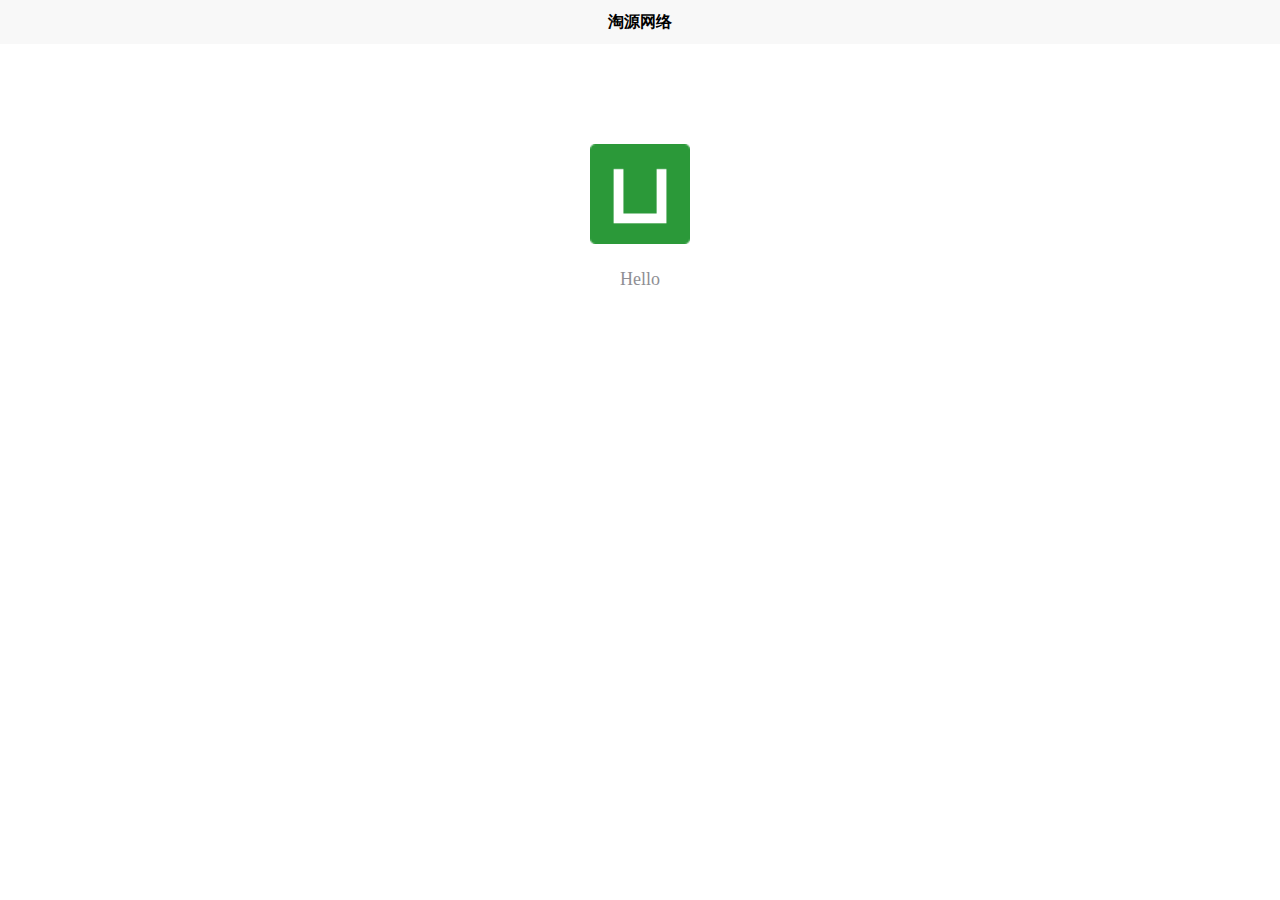
<file: index.html>
<!DOCTYPE html>
<html lang="en">
	<head>
		<link rel="stylesheet" href="/assets/uni.0258696f.css">

		<meta charset="UTF-8" />
		<script>
			var coverSupport = 'CSS' in window && typeof CSS.supports === 'function' && (CSS.supports('top: env(a)') ||
				CSS.supports('top: constant(a)'))
			document.write(
				'<meta name="viewport" content="width=device-width, user-scalable=no, initial-scale=1.0, maximum-scale=1.0, minimum-scale=1.0' +
				(coverSupport ? ', viewport-fit=cover' : '') + '" />')
		</script>
		<title>淘源网络</title>
		<!--preload-links-->
		<!--app-context-->
		<script type="module" crossorigin src="/assets/index-D0-QfIi2.js"></script>
		<link rel="stylesheet" crossorigin href="/assets/index-XQVdJ-dr.css">
	</head>
	<body>
		<div id="app"><!--app-html--></div>
	</body>
</html>
</file>
<file: assets/uni.0258696f.css>
uni-image{width:320px;height:240px;display:inline-block;overflow:hidden;position:relative}uni-image[hidden]{display:none}uni-image>div{width:100%;height:100%;background-repeat:no-repeat}uni-image>img{-webkit-touch-callout:none;-webkit-user-select:none;user-select:none;display:block;position:absolute;top:0;left:0;width:100%;height:100%;opacity:0}uni-image>.uni-image-will-change{will-change:transform}@keyframes once-show{0%{top:0}}uni-resize-sensor,uni-resize-sensor>div{position:absolute;left:0;top:0;right:0;bottom:0;overflow:hidden}uni-resize-sensor{display:block;z-index:-1;visibility:hidden;animation:once-show 1ms}uni-resize-sensor>div>div{position:absolute;left:0;top:0}uni-resize-sensor>div:first-child>div{width:100000px;height:100000px}uni-resize-sensor>div:last-child>div{width:200%;height:200%}uni-text[selectable]{cursor:auto;-webkit-user-select:text;user-select:text}uni-text{white-space:pre-line}uni-view{display:block}uni-view[hidden]{display:none}uni-toast{position:fixed;top:0;right:0;bottom:0;left:0;z-index:999;display:block;box-sizing:border-box;pointer-events:none;font-size:16px}.uni-sample-toast{position:fixed;z-index:999;top:50%;left:50%;transform:translate(-50%,-50%);text-align:center;max-width:80%}.uni-simple-toast__text{display:inline-block;vertical-align:middle;color:#fff;background-color:rgba(17,17,17,.7);padding:10px 20px;border-radius:5px;font-size:13px;text-align:center;max-width:100%;word-break:break-all;white-space:normal}uni-toast .uni-mask{pointer-events:auto}.uni-toast{position:fixed;z-index:999;width:8em;top:50%;left:50%;transform:translate(-50%,-50%);background:rgba(17,17,17,.7);text-align:center;border-radius:5px;color:#fff}.uni-toast *{box-sizing:border-box}.uni-toast__icon{margin:20px 0 0;width:38px!important;height:38px!important;vertical-align:baseline!important}.uni-icon_toast{margin:15px 0 0}.uni-icon_toast.uni-icon-success-no-circle:before{color:#fff;font-size:55px}.uni-icon_toast.uni-loading{margin:20px 0 0;width:38px;height:38px;vertical-align:baseline}.uni-toast__content{margin:0 0 15px}
</file>
<file: assets/index-XQVdJ-dr.css>
*{margin:0;-webkit-tap-highlight-color:transparent}html,body{-webkit-user-select:none;user-select:none;width:100%;height:100%}body{overflow-x:hidden;font-size:16px}uni-app,uni-page,uni-page-wrapper,uni-page-body{display:block;box-sizing:border-box;width:100%}uni-page-wrapper{position:relative}#app,uni-app,uni-page,uni-page-wrapper{height:100%}.uni-mask{position:fixed;z-index:999;top:0;right:0;left:0;bottom:0;background:rgba(0,0,0,.5)}.uni-fade-enter-active,.uni-fade-leave-active{transition-duration:.25s;transition-property:opacity;transition-timing-function:ease}.uni-fade-enter-from,.uni-fade-leave-active{opacity:0}.uni-loading,uni-button[loading]:before{background-color:transparent;background-image:url(data:image/svg+xml;base64,\ [base64]);background-repeat:no-repeat}.uni-loading{width:20px;height:20px;display:inline-block;vertical-align:middle;animation:uni-loading 1s steps(12,end) infinite;background-size:100%}@keyframes uni-loading{0%{transform:rotate3d(0,0,1,0)}to{transform:rotate3d(0,0,1,360deg)}}html{--primary-color: #007aff;--UI-BG: #fff;--UI-BG-1: #f7f7f7;--UI-BG-2: #fff;--UI-BG-3: #f7f7f7;--UI-BG-4: #4c4c4c;--UI-BG-5: #fff;--UI-FG: #000;--UI-FG-0: rgba(0, 0, 0, .9);--UI-FG-HALF: rgba(0, 0, 0, .9);--UI-FG-1: rgba(0, 0, 0, .5);--UI-FG-2: rgba(0, 0, 0, .3);--UI-FG-3: rgba(0, 0, 0, .1)}body:after{position:fixed;content:"";left:-1000px;top:-1000px;animation:shadow-preload .1s;animation-delay:3s}@keyframes shadow-preload{0%{background-image:url(https://cdn.dcloud.net.cn/img/shadow-grey.png)}to{background-image:url(https://cdn.dcloud.net.cn/img/shadow-grey.png)}}.uni-async-error{position:absolute;left:0;right:0;top:0;bottom:0;color:#999;padding:100px 10px;text-align:center}.uni-async-loading{box-sizing:border-box;width:100%;padding:50px;text-align:center}.uni-async-loading .uni-loading{width:30px;height:30px}uni-page-head{display:block;box-sizing:border-box}.uni-page-head{position:fixed;left:var(--window-left);right:var(--window-right);height:44px;height:calc(44px + constant(safe-area-inset-top));height:calc(44px + env(safe-area-inset-top));padding:7px 3px;padding-top:calc(7px + constant(safe-area-inset-top));padding-top:calc(7px + env(safe-area-inset-top));display:flex;overflow:hidden;justify-content:space-between;box-sizing:border-box;z-index:998;color:#fff;background-color:#000;transition-property:all}.uni-page-head *{box-sizing:border-box}.uni-page-head .uni-btn-icon{overflow:hidden;min-width:1em;font-style:normal}.uni-page-head-titlePenetrate,.uni-page-head-titlePenetrate .uni-page-head-bd,.uni-page-head-titlePenetrate .uni-page-head-bd *{pointer-events:none}.uni-page-head-titlePenetrate *{pointer-events:auto}.uni-page-head.uni-page-head-transparent .uni-page-head-ft>div{justify-content:center}.uni-page-head~.uni-placeholder{width:100%;height:44px;height:calc(44px + constant(safe-area-inset-top));height:calc(44px + env(safe-area-inset-top))}.uni-placeholder-titlePenetrate{pointer-events:none}.uni-page-head-hd{display:flex;align-items:center;font-size:16px}.uni-page-head-bd{position:absolute;left:70px;right:70px;min-width:0;-webkit-user-select:auto;user-select:auto}.uni-page-head-btn{position:relative;width:auto;margin:0 2px;word-break:keep-all;white-space:pre;cursor:pointer;font-size:0px}.uni-page-head-transparent .uni-page-head-btn{display:flex;align-items:center;width:32px;height:32px;border-radius:50%;background-color:rgba(0,0,0,.5)}.uni-page-head-btn-red-dot:after{content:attr(badge-text);position:absolute;right:0;top:0;background-color:red;color:#fff;width:18px;height:18px;line-height:18px;border-radius:18px;overflow:hidden;transform:scale(.5) translate(40%,-40%);transform-origin:100% 0}.uni-page-head-btn-red-dot[badge-text]:after{font-size:12px;width:auto;min-width:18px;max-width:42px;text-align:center;padding:0 3px;transform:scale(.7) translate(40%,-40%)}.uni-page-head-btn-select svg{vertical-align:middle;margin-left:2px;transform:rotate(270deg) scale(.8)}.uni-page-head-search{position:relative;display:flex;flex:1;margin:0 2px;line-height:30px;font-size:15px}.uni-page-head-search-input{width:100%;height:100%;padding-left:34px;text-align:left}.uni-page-head-search-input .uni-input-input:disabled{pointer-events:none}.uni-page-head-search-placeholder{position:absolute;max-width:100%;height:100%;padding-left:34px;overflow:hidden;word-break:keep-all;white-space:pre}.uni-page-head-search-placeholder-right{right:0}.uni-page-head-search-placeholder-center{left:50%;transform:translate(-50%)}.uni-page-head-search-icon{position:absolute;top:0;left:2px;width:30px;height:30px;display:flex;justify-content:center;align-items:center}.uni-page-head-ft{display:flex;align-items:center;flex-direction:row-reverse;font-size:13px}.uni-page-head__title{font-weight:700;font-size:16px;line-height:30px;text-align:center;overflow:hidden;white-space:nowrap;text-overflow:ellipsis}.uni-page-head__title .uni-loading{width:16px;height:16px;margin-top:-3px}.uni-page-head__title .uni-page-head__title_image{width:auto;height:26px;vertical-align:middle}.uni-page-head-shadow{overflow:visible}.uni-page-head-shadow:after{content:"";position:absolute;left:0;right:0;top:100%;height:5px;background-size:100% 100%}.uni-page-head-shadow-grey:after{background-image:url(https://cdn.dcloud.net.cn/img/shadow-grey.png)}.uni-page-head-shadow-blue:after{background-image:url(https://cdn.dcloud.net.cn/img/shadow-blue.png)}.uni-page-head-shadow-green:after{background-image:url(https://cdn.dcloud.net.cn/img/shadow-green.png)}.uni-page-head-shadow-orange:after{background-image:url(https://cdn.dcloud.net.cn/img/shadow-orange.png)}.uni-page-head-shadow-red:after{background-image:url(https://cdn.dcloud.net.cn/img/shadow-red.png)}.uni-page-head-shadow-yellow:after{background-image:url(https://cdn.dcloud.net.cn/img/shadow-yellow.png)}uni-page-head[uni-page-head-type=default]~uni-page-wrapper{height:calc(100% - 44px);height:calc(100% - 44px - constant(safe-area-inset-top));height:calc(100% - 44px - env(safe-area-inset-top))}html,body{line-height:1.2;font-family:-apple-system,HelveticaNeue}body{background-color:var(--background-color-content)}uni-app uni-page-body{height:100%;overflow:visible;position:relative}uni-app uni-page-body,uni-app uni-top-window,uni-app uni-left-window,uni-app uni-right-window{position:relative}uni-app uni-left-window .uni-left-window,uni-app uni-right-window .uni-right-window{height:100%}uni-app.uni-app--showtabbar uni-page-body:after{content:"";display:block;width:100%;height:var(--tab-bar-height);height:calc(var(--tab-bar-height) + constant(safe-area-inset-bottom));height:calc(var(--tab-bar-height) + env(safe-area-inset-bottom));min-height:var(--tab-bar-height);min-height:calc(var(--tab-bar-height) + constant(safe-area-inset-bottom));min-height:calc(var(--tab-bar-height) + env(safe-area-inset-bottom))}uni-app.uni-app--showtabbar uni-page-wrapper:after{display:none}uni-app uni-text,uni-app uni-input,uni-app uni-textarea,uni-app uni-view{color:#000;font-size:16px;text-align:left}uni-app uni-input{height:auto}uni-app uni-text,uni-app uni-textarea,uni-app uni-label{line-height:1.2;overflow:hidden;flex-basis:auto;letter-spacing:0}uni-app uni-text,uni-app uni-label{letter-spacing:0}uni-app uni-ad-draw,uni-app uni-ad-fullscreen-video,uni-app uni-ad-interactive,uni-app uni-ad-interstitial,uni-app uni-ad-rewarded-video,uni-app uni-ad,uni-app uni-animation-view,uni-app uni-audio,uni-app uni-block,uni-app uni-button,uni-app uni-camera,uni-app uni-canvas,uni-app uni-checkbox-group,uni-app uni-checkbox,uni-app uni-cover-image,uni-app uni-cover-view,uni-app uni-custom-tab-bar,uni-app uni-editor,uni-app uni-form,uni-app uni-icon,uni-app uni-image,uni-app uni-input,uni-app uni-label,uni-app uni-list-item,uni-app uni-list-view,uni-app uni-live-player,uni-app uni-live-pusher,uni-app uni-map,uni-app uni-match-media,uni-app uni-movable-area,uni-app uni-movable-view,uni-app uni-navigation-bar,uni-app uni-navigator,uni-app uni-open-data,uni-app uni-page-meta,uni-app uni-picker-view,uni-app uni-picker,uni-app uni-progress,uni-app uni-radio-group,uni-app uni-radio,uni-app uni-rich-text,uni-app uni-scroll-view,uni-app uni-slider,uni-app uni-sticky-header,uni-app uni-sticky-section,uni-app uni-swiper-item,uni-app uni-swiper,uni-app uni-switch,uni-app uni-template,uni-app uni-text,uni-app uni-textarea,uni-app uni-unicloud-db,uni-app uni-video,uni-app uni-view,uni-app uni-web-view{position:relative;box-sizing:border-box;flex-shrink:0;flex-grow:0;flex-basis:auto;min-height:0px;min-width:0px;border-width:medium}uni-app uni-text{display:inline}uni-app uni-page-body,uni-app uni-left-window .uni-left-window,uni-app uni-right-window .uni-right-window,uni-app uni-top-window .uni-top-window,uni-app uni-animation-view,uni-app uni-block,uni-app uni-view,uni-app uni-label,uni-app uni-swiper,uni-app uni-swiper-item,uni-app uni-movable-area,uni-app uni-movable-view,uni-app uni-cover-view,uni-app uni-list-item,uni-app uni-navigator,uni-app uni-radio-group,uni-app uni-checkbox-group,uni-app uni-scroll-view,uni-app uni-list-view,uni-app uni-unicloud-db,uni-app uni-custom-tab-bar,uni-app uni-sticky-section,uni-app uni-sticky-header{display:flex;align-items:stretch;align-content:stretch;justify-content:flex-start}uni-app uni-page-body,uni-app uni-left-window .uni-left-window,uni-app uni-right-window .uni-right-window,uni-app uni-top-window .uni-top-window,uni-app uni-view,uni-app uni-label,uni-app uni-swiper,uni-app uni-swiper-item,uni-app uni-movable-area,uni-app uni-movable-view,uni-app uni-cover-view,uni-app uni-list-item,uni-app uni-navigator,uni-app uni-radio-group,uni-app uni-checkbox-group,uni-app uni-scroll-view,uni-app uni-list-view,uni-app uni-unicloud-db,uni-app uni-sticky-section,uni-app uni-sticky-header{flex-direction:column}uni-app uni-view,uni-app uni-label,uni-app uni-swiper,uni-app uni-swiper-item,uni-app uni-movable-area,uni-app uni-movable-view,uni-app uni-cover-view,uni-app uni-list-item,uni-app uni-navigator,uni-app uni-radio-group,uni-app uni-checkbox-group{overflow:hidden}uni-app uni-button{margin:0}uni-app uni-scroll-view{width:auto}uni-app .uni-scroll-view,uni-app .uni-scroll-view-content,uni-app .uni-list-view-visible,uni-app uni-navigator a{flex-direction:inherit;align-items:inherit;align-content:inherit;justify-content:inherit}uni-app uni-navigator a{display:flex;width:100%;height:100%}uni-app .uni-scroll-view-content,uni-app .uni-sticky-header-wrapper{display:flex;min-height:0px}uni-app uni-swiper-item{position:absolute}uni-app .uni-input-input,uni-app .uni-textarea-textarea{caret-color:#3393e2}uni-app .uni-input-input:disabled,uni-app .uni-textarea-textarea:disabled{cursor:inherit}uni-app .uni-video-cover{background-color:unset}body .uni-toast{width:120px;height:120px;display:flex;justify-content:center;flex-direction:column;align-items:center;background-color:#4c4c4c}body .uni-toast__icon{margin:8px 0}body .uni-toast__content{margin:0;font-size:14px;line-height:1.6;color:rgba(255,255,255,.8)}body .uni-modal{border-radius:12px}body .uni-modal__hd{padding:32px 24px 16px}body .uni-modal__title{font-weight:700;font-size:17px;line-height:1.4;-webkit-line-clamp:unset}body .uni-modal__bd{font-size:17px;padding:0 24px;margin-bottom:32px;min-height:unset;max-height:300px;overflow:hidden auto;-webkit-hyphens:auto;hyphens:auto}body .uni-modal__textarea{display:block;width:100%;height:48px;font-size:17px;line-height:24px;padding:0 8px}body .uni-modal__ft{line-height:56px;font-size:17px}body .uni-modal__btn{font-weight:700}body .uni-modal__btn_primary{color:#576b95}@media screen and (max-width: 500px){body .uni-actionsheet{left:0;right:0;bottom:0;border-top-left-radius:12px;border-top-right-radius:12px;background-color:#f7f7f7;overflow:hidden}body .uni-actionsheet__menu{border-radius:0;background-color:#fff}body .uni-actionsheet__action{border-radius:0;margin-top:8px}body .uni-actionsheet__cell,body .uni-actionsheet__title{padding:16px;line-height:24px}body .uni-actionsheet__cell{font-size:17px}body .uni-actionsheet__title{font-size:14px;color:#747474}}.uni-row{flex-direction:row}.uni-column{flex-direction:column}
</file>
